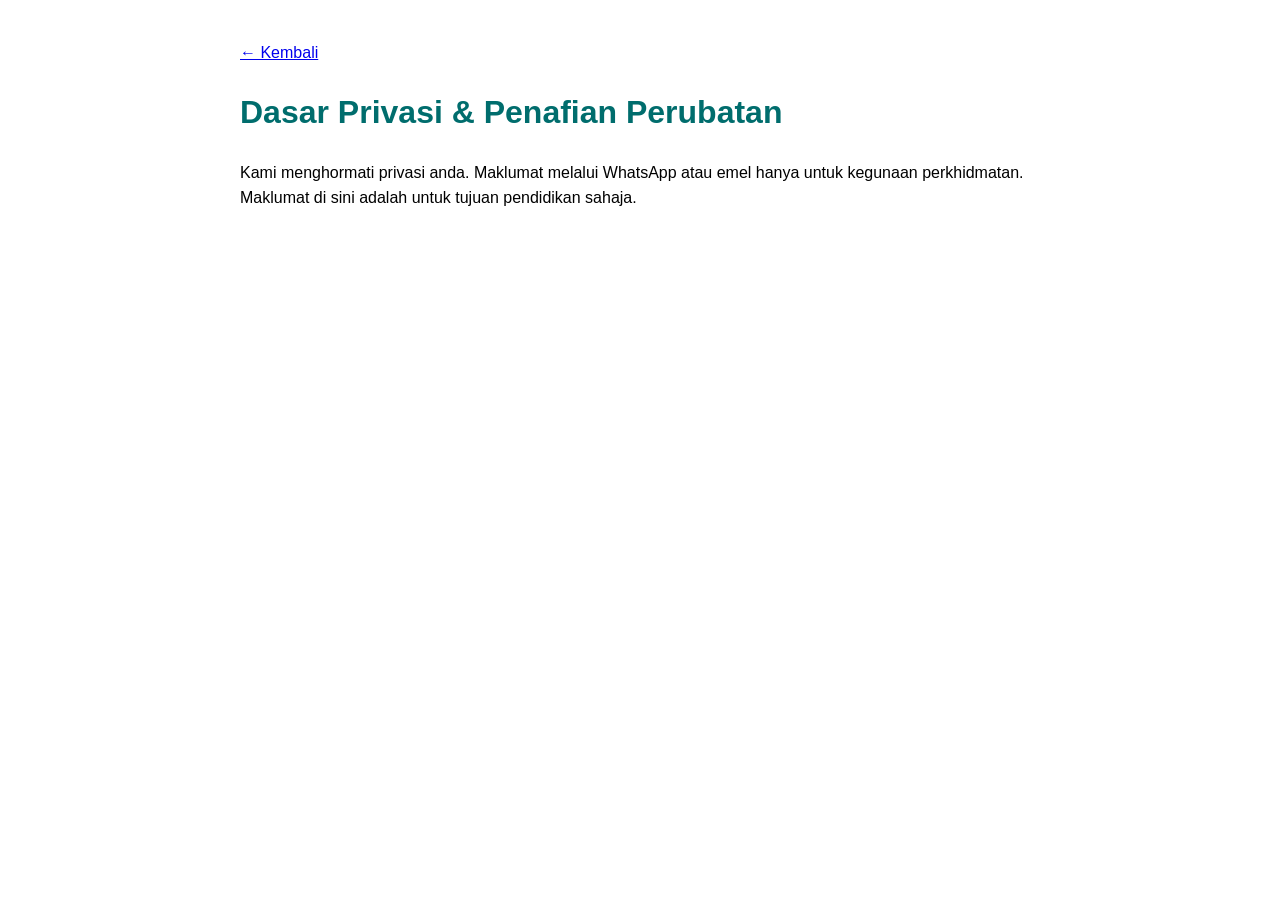
<file: privacy-ms.html>
<!DOCTYPE html>
<html lang="ms">
<head>
    <meta charset="UTF-8">
    <title>Dasar Privasi | Solusi Kasih</title>
    <style>body { font-family: sans-serif; padding: 40px; max-width: 800px; margin: auto; line-height: 1.6; } h1 { color: #006d6d; }</style>
</head>
<body>
    <a href="index-ms.html">← Kembali</a>
    <h1>Dasar Privasi & Penafian Perubatan</h1>
    <p>Kami menghormati privasi anda. Maklumat melalui WhatsApp atau emel hanya untuk kegunaan perkhidmatan. Maklumat di sini adalah untuk tujuan pendidikan sahaja.</p>
</body>
</html>
</file>
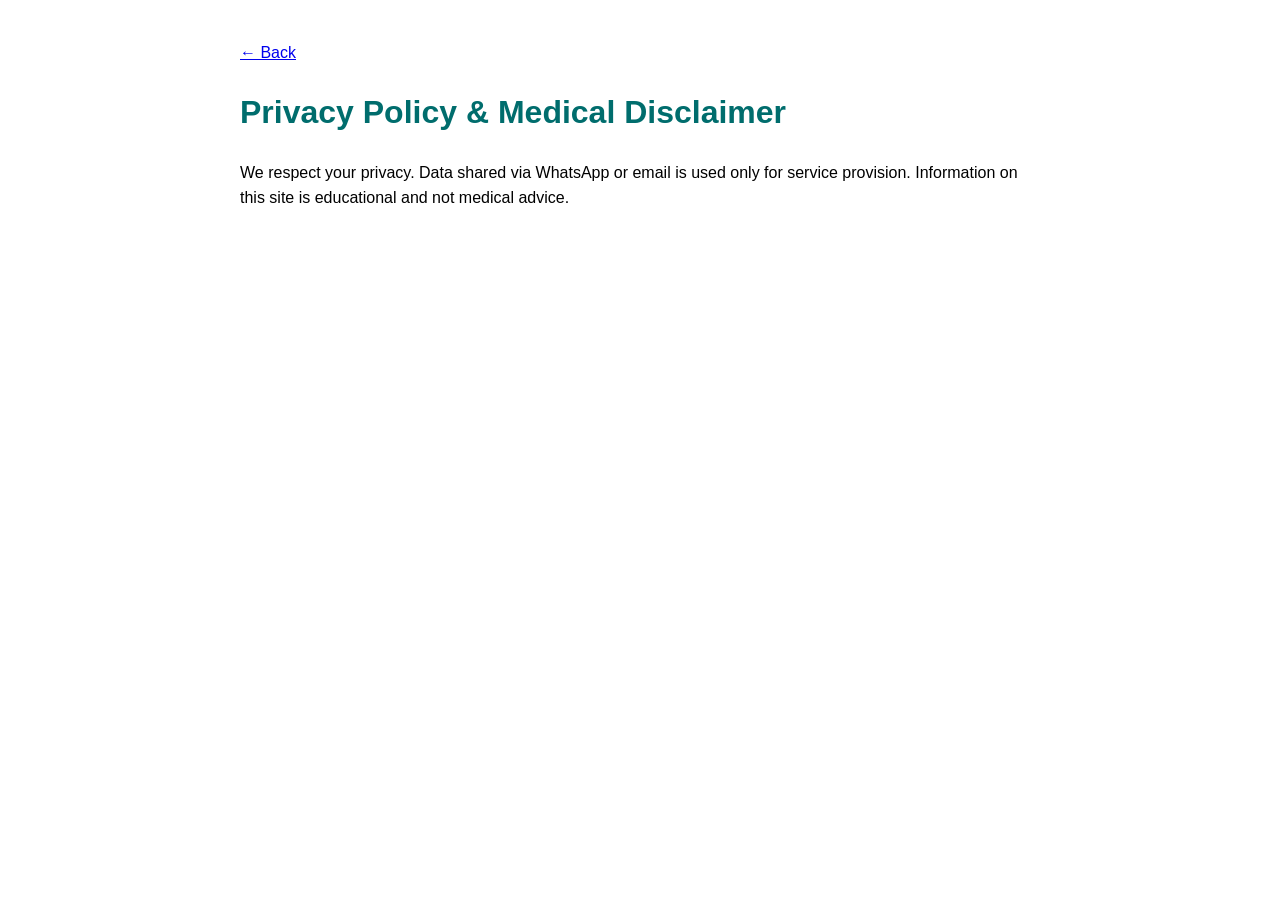
<file: privacy.html>
<!DOCTYPE html>
<html lang="en">
<head>
    <meta charset="UTF-8">
    <title>Privacy Policy | Solusi Kasih</title>
    <style>body { font-family: sans-serif; padding: 40px; max-width: 800px; margin: auto; line-height: 1.6; } h1 { color: #006d6d; }</style>
</head>
<body>
    <a href="index.html">← Back</a>
    <h1>Privacy Policy & Medical Disclaimer</h1>
    <p>We respect your privacy. Data shared via WhatsApp or email is used only for service provision. Information on this site is educational and not medical advice.</p>
</body>
</html>
</file>
